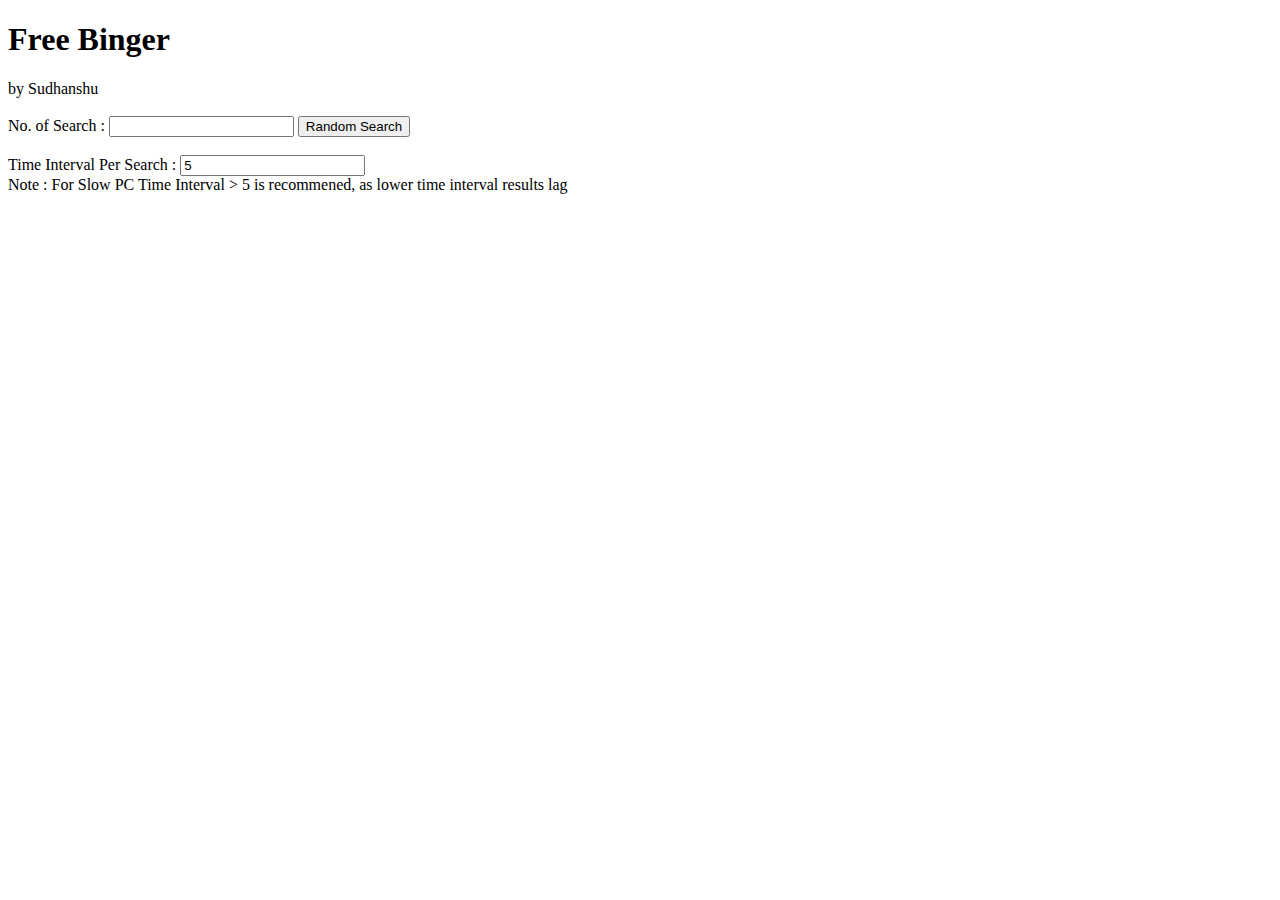
<file: index.html>
<!DOCTYPE html>
<html lang="en">

<head>
  <meta charset="UTF-8">
  <link type="image/png" sizes="16x16" rel="icon" href="./logo.png">
  <title>Bing Searcher</title>
</head>

<body>
  <h1>Free Binger</h1>
  by Sudhanshu <br><br>
  No. of Search :
  <input type="number" name="No" id="No">
  <button onclick="myFunction()">Random Search</button><br><br>
  Time Interval Per Search : <input type="number" value="5" id="time"><br>
  Note : For Slow PC Time Interval > 5 is recommened, as lower time interval results lag
  <script>
    function myFunction() {
      let i = 1
      let t = 1
      let l = []
      let a = 1
      const no = parseInt(document.getElementById('No').value)
      while (a <= no) {
        l.push(Math.floor(Math.random() * 1000))
        a += 1
      }
      while (i <= no) {
        let URL = 'https://www.bing.com/search?q=' + `${l[i - 1]}`
        setTimeout(() => {
          window.open(URL, '_blank')
        }, t * 1000);
        t += 5
        i += 1
      }
    }
  </script>
</body>

</html>
</file>
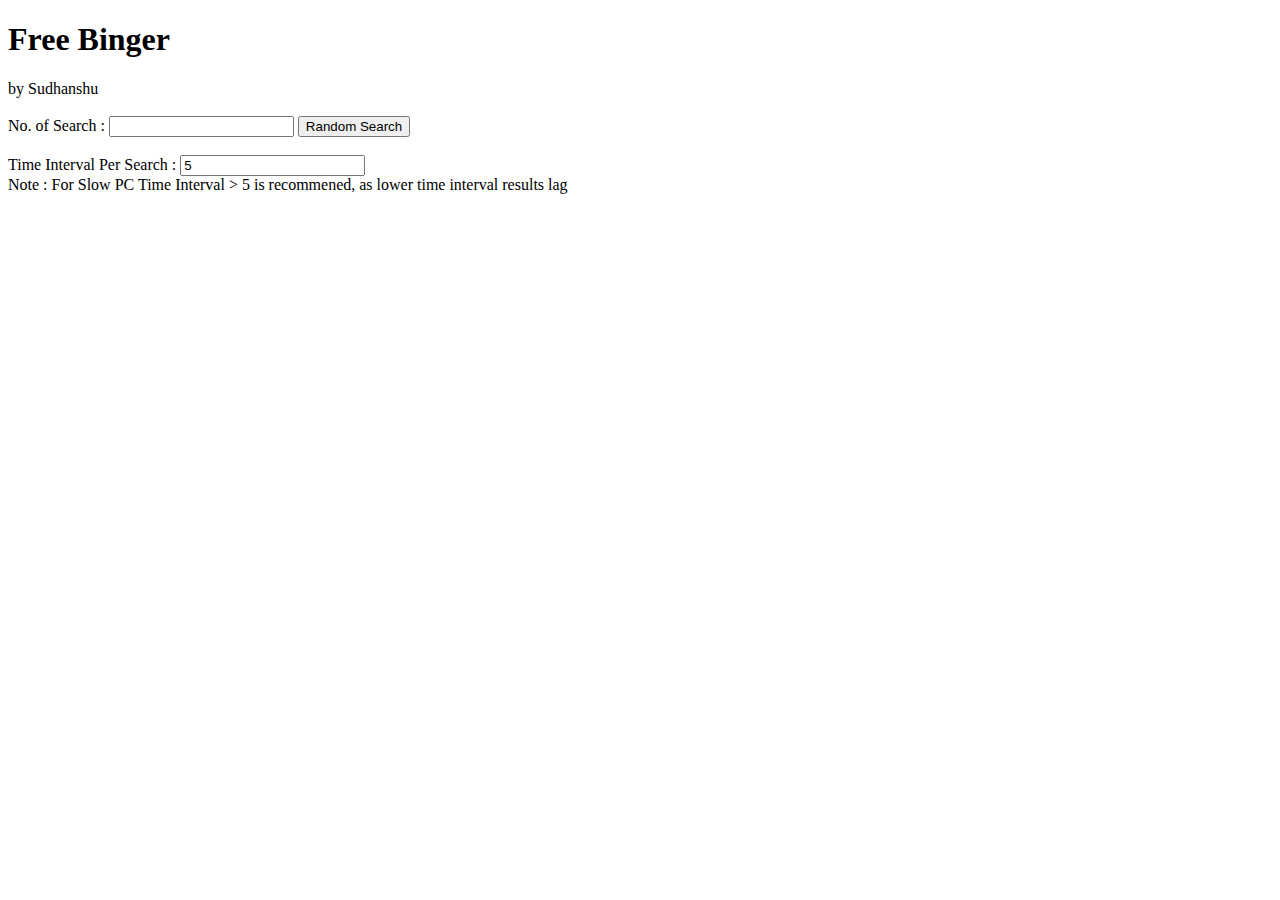
<file: Bing Searcher V1.0.html>
<!DOCTYPE html>
<html lang="en">

<head>
  <meta charset="UTF-8">
  <link type="image/png" sizes="16x16" rel="icon" href="./logo.png">
  <title>Bing Searcher</title>
</head>

<body>
  <h1>Free Binger</h1>
  by Sudhanshu <br><br>
  No. of Search :
  <input type="number" name="No" id="No">
  <button onclick="myFunction()">Random Search</button><br><br>
  Time Interval Per Search : <input type="number" value="5" id="time"><br>
  Note : For Slow PC Time Interval > 5 is recommened, as lower time interval results lag
  <script>
    function myFunction() {
      let i = 1
      let t = 1
      let l = []
      let a = 1
      const time = parseInt(document.getElementById('time').value)
      const no = parseInt(document.getElementById('No').value)
      while (a <= no) {
        l.push(Math.floor(Math.random() * 1000))
        a += 1
      }
      while (i <= no) {
        let URL = 'https://www.bing.com/search?q=' + `${l[i - 1]}`
        setTimeout(() => {
          window.open(URL, '_blank')
        }, t * 1000);
        t += time
        i += 1
      }
    }
  </script>
</body>

</html>
</file>
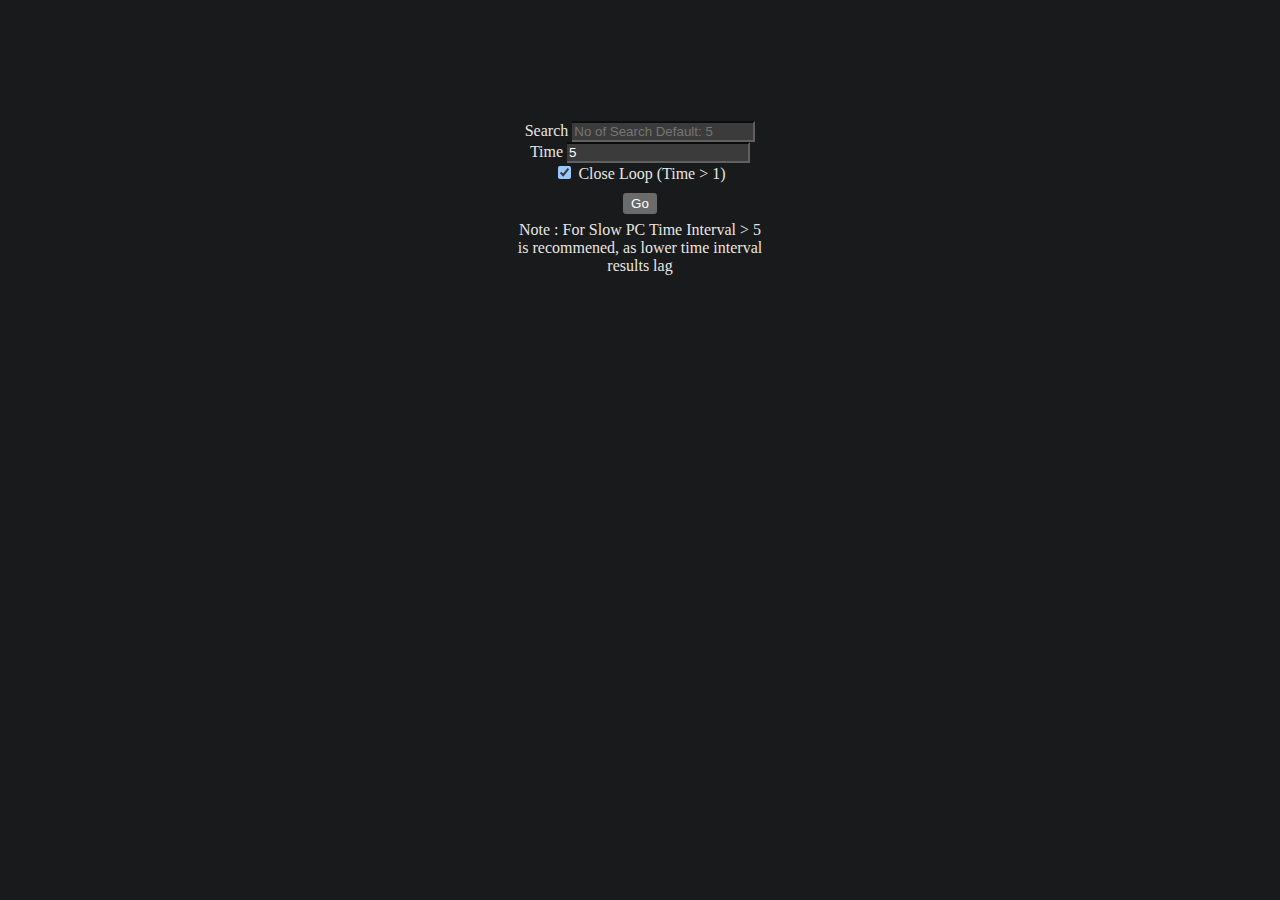
<file: Bing Searcher.html>
<!DOCTYPE html>
<html lang="en">

<head>
  <meta charset="UTF-8">
  <link type="image/png" sizes="16x16" rel="icon" href="./logo.png">
  <title>Bing Searcher</title>
  <link href="https://cdn.jsdelivr.net/npm/bootstrap@5.3.0-alpha3/dist/css/bootstrap.min.css" rel="stylesheet"
    integrity="sha384-KK94CHFLLe+nY2dmCWGMq91rCGa5gtU4mk92HdvYe+M/SXH301p5ILy+dN9+nJOZ" crossorigin="anonymous">
  <link rel="stylesheet" href="style.css">

</head>

<body>
  <div style="margin: auto;position: relative;text-align: center;top: 50%;width: 20%;">
    <div class="input-group input-group-sm mb-3">
      <span class="input-group-text pInput" id="No">Search</span>
      <input type="number" class="form-control pInput" style="border-left: 0;" aria-label="Sizing example input"
        aria-describedby="inputGroup-sizing-sm" placeholder="No of Search Default: 5">
    </div>
    <div class="input-group input-group-sm mb-3">
      <span class="input-group-text pInput" id="inputGroup-sizing-sm">Time</span>
      <input type="number" class="form-control pInput" style="border-left: 0;" id="time"
        aria-label="Sizing example input" aria-describedby="inputGroup-sizing-sm" placeholder="Time Interval" value="5">
    </div>
    <div class="form-check form-switch">
      <input class="form-check-input" type="checkbox" role="switch" id="check" checked>
      <label class="form-check-label" for="flexSwitchCheckChecked">Close Loop (Time > 1)</label>
    </div>
    <button type="button" class="btn btn-outline-success" style="margin-top: 10px;" onclick="myFunction()">Go</button>
    <div style="margin-top: 3%;">Note : For Slow PC Time Interval > 5 is recommened, as lower time interval results lag
    </div>
  </div>
  </div>

  <script>
    function myFunction() {
      let i = 1
      let t = 1
      let l = []
      let a = 1
      const time = parseInt(document.getElementById('time').value)
      let no = 5
      if (document.getElementById('No').value) {
        no = 5
      }
      while (a <= no) {
        l.push(Math.floor(Math.random() * 1000))
        a += 1
      }
      let live = 0
      let website = []
      const check = document.getElementById('check').checked
      word = ['consider', 'minute', 'accord', 'evident', 'practice', 'intend', 'concern', 'commit', 'issue', 'approach', 'establish', 'utter', 'conduct', 'engage', 'obtain', 'scarce', 'policy', 'straight', 'stock', 'apparent', 'property', 'fancy', 'concept', 'court', 'appoint', 'passage', 'vain', 'instance', 'coast', 'project', 'commission', 'constant', 'circumstances', 'constitute', 'level', 'affect', 'institute', 'render',
        'appeal', 'generate', 'theory', 'range', 'campaign', 'league', 'labor', 'confer', 'grant', 'dwell', 'entertain', 'contract', 'earnest', 'yield', 'wander', 'insist', 'knight', 'convince', 'inspire', 'convention', 'skill', 'harry', 'financial', 'reflect', 'novel', 'furnish', 'compel', 'venture', 'territory', 'temper', 'bent', 'intimate', 'undertake', 'majority', 'assert', 'crew', 'chamber', 'humble', 'scheme', 'keen',
        'liberal', 'despair', 'tide', 'attitude', 'justify', 'flag', 'merit', 'manifest', 'notion', 'scale', 'formal', 'resource', 'persist', 'contempt', 'tour', 'plead', 'weigh', 'mode', 'distinction', 'inclined', 'attribute', 'exert', 'oppress', 'contend', 'stake', 'toil', 'perish', 'disposition', 'rail', 'cardinal', 'boast', 'advocate', 'bestow', 'allege', 'notwithstanding', 'lofty', 'multitude', 'steep', 'heed', 'modest',
        'partial', 'apt', 'esteem', 'credible', 'provoke', 'tread', 'ascertain', 'fare', 'cede', 'perpetual', 'decree', 'contrive', 'derived', 'elaborate', 'substantial', 'frontier', 'facile', 'cite', 'warrant', 'sob', 'rider', 'dense', 'afflict', 'flourish', 'ordain', 'pious', 'vex', 'gravity', 'suspended', 'conspicuous', 'retort', 'jet', 'bolt', 'assent', 'purse', 'plus', 'sanction', 'proceeding', 'exalt', 'siege', 'malice',
        'extravagant', 'wax', 'throng', 'venerate', 'assail', 'sublime', 'exploit', 'exertion', 'kindle', 'endow', 'imposed', 'humiliate', 'suffrage', 'ensue', 'brook', 'gale', 'muse', 'satire', 'intrigue', 'indication', 'dispatch', 'cower', 'wont', 'tract', 'canon', 'impel', 'latitude', 'vacate', 'undertaking', 'slay', 'predecessor', 'delicacy', 'forsake', 'beseech', 'philosophical', 'grove', 'frustrate', 'illustrious', 'device',
        'accede', 'fervent', 'cohere', 'tribunal', 'austere', 'recovering', 'stratum', 'conscientious', 'arbitrary', 'exasperate', 'conjure', 'ominous', 'edifice', 'elude', 'pervade', 'foster', 'admonish', 'repeal', 'retiring', 'incidental', 'acquiesce', 'slew', 'usurp', 'sentinel', 'precision', 'depose', 'wanton', 'odium', 'precept', 'deference', 'fray', 'candid', 'enduring', 'impertinent', 'bland', 'insinuate', 'nominal',
        'morbid', 'ranging', 'pacify', 'pastoral', 'dogged', 'ebb', 'aide', 'appease', 'stipulate', 'recourse', 'constrained', 'bate', 'aversion', 'conceit', 'loath', 'rampart', 'extort', 'tarry', 'perpetrate', 'decorum', 'luxuriant', 'cant', 'enjoin', 'avarice', 'edict', 'disconcert', 'symmetry', 'capitulate', 'arbitrate', 'cleave', 'append', 'visage', 'horde', 'parable', 'chastise', 'foil', 'veritable', 'grapple', 'gentry',
        'outskirts', 'bulwark', 'swerve', 'gird', 'betrothed', 'prospective', 'advert', 'peremptory', 'rudiment', 'deduce', 'halting', 'ignominy', 'ideology', 'pallid', 'chagrin', 'obtrude', 'audacious', 'construe', 'ford', 'repast', 'stint', 'fresco', 'dutiful', 'hew', 'parity', 'affable', 'interminable', 'pillage', 'foreboding', 'rend', 'livelihood', 'deign', 'capricious', 'stupendous', 'chaff', 'innate', 'reverie', 'wrangle',
        'crevice', 'ostensible', 'craven', 'vestige', 'plumb', 'reticent', 'propensity', 'chide', 'espouse', 'raiment', 'intrepid', 'seemly', 'allay', 'fitful', 'erode', 'unaffected', 'canto', 'docile', 'patronize', 'teem', 'estrange', 'spat', 'warble', 'mien', 'sate', 'constituency', 'patrician', 'parry', 'practitioner', 'ravel', 'infest', 'actuate', 'surly', 'convalesce', 'demoralize', 'devolve', 'alacrity', 'waive', 'unwonted',
        'seethe', 'scrutinize', 'diffident', 'execrate', 'implacable', 'pique', 'mite', 'encumber', 'uncouth', 'petulant', 'expiate', 'cavalier', 'banter', 'bluster', 'debase', 'retainer', 'subjugate', 'extol', 'fraught', 'august', 'fissure', 'knoll', 'callous', 'inculcate', 'nettle', 'blanch', 'inscrutable', 'tenacious', 'thrall', 'exigency', 'disconsolate', 'impetus', 'imposition', 'auspices', 'sonorous', 'exploitation', 'bane',
        'dint', 'ignominious', 'amicable', 'onset', 'conservatory', 'zenith', 'voluble', 'yeoman', 'levity', 'rapt', 'sultry', 'pinion', 'axiom', 'descry', 'retinue', 'functionary', 'imbibe', 'diversified', 'maraud', 'grudging', 'partiality', 'philology', 'wry', 'caucus', 'permeate', 'propitious', 'salient', 'propitiate', 'excise', 'betoken', 'palatable', 'upbraid', 'renegade', 'hoary', 'pedantic', 'coy', 'troth', 'encroachment',
        'belie', 'armada', 'succor', 'imperturbable', 'irresolute', 'knack', 'unseemly', 'accentuate', 'divulge', 'brawn', 'burnish', 'palpitate', 'promiscuous', 'dissemble', 'flotilla', 'invective', 'hermitage', 'despoil', 'sully', 'malevolent', 'irksome', 'prattle', 'subaltern', 'welt', 'wreak', 'tenable', 'inimitable', 'depredation', 'amalgamate', 'immutable', 'proxy', 'dote', 'reactionary', 'rationalism', 'endue', 'discriminating',
        'brooch', 'pert', 'disembark', 'aria', 'trappings', 'abet', 'clandestine', 'distend', 'glib', 'pucker', 'rejoinder', 'spangle', 'blighted', 'nicety', 'aggrieve', 'vestment', 'urbane', 'defray', 'spectral', 'munificent', 'dictum', 'fad', 'scabbard', 'adulterate', 'beleaguer', 'gripe', 'remission', 'exorbitant', 'invocation', 'cajole', 'inclusive', 'interdict', 'abase', 'obviate', 'hurtle', 'unanimity', 'mettle', 'interpolate',
        'refractory', 'dregs', 'ascendancy', 'supercilious', 'pundit', 'commiserate', 'alcove', 'assay', 'parochial', 'conjugal', 'abjure', 'frieze', 'ornate', 'inflammatory', 'machination', 'mendicant', 'meander', 'bullion', 'diffidence', 'makeshift', 'husbandry', 'podium', 'dearth', 'granary', 'whet', 'imposture', 'diadem', 'fallow', 'hubbub', 'dispassionate', 'harrowing', 'askance', 'lancet', 'rankle', 'ramify', 'gainsay', 'polity',
        'credence', 'indemnify', 'ingratiate', 'declivity', 'importunate', 'passe', 'whittle', 'repine', 'flay', 'larder', 'threadbare', 'grisly', 'untoward', 'idiosyncrasy', 'quip', 'blatant', 'stanch', 'incongruity', 'perfidious', 'platitude', 'revelry', 'delve', 'extenuate', 'polemic', 'enrapture', 'virtuoso', 'glower', 'mundane', 'fatuous', 'incorrigible', 'postulate', 'gist', 'vociferous', 'purvey', 'baleful', 'gibe', 'dyspeptic',
        'prude', 'luminary', 'amenable', 'willful', 'overbearing', 'dais', 'automate', 'enervate', 'wheedle', 'gusto', 'bouillon', 'omniscient', 'apostate', 'carrion', 'emolument', 'ungainly', 'impiety', 'decadence', 'homily', 'avocation', 'circumvent', 'syllogism', 'collation', 'haggle', 'waylay', 'savant', 'cohort', 'unction', 'adjure', 'acrimony', 'clarion', 'turbid', 'cupidity', 'disaffected', 'preternatural', 'eschew', 'expatiate',
        'didactic', 'sinuous', 'rancor', 'puissant', 'homespun', 'embroil', 'pathological', 'resonant', 'libretto', 'flail', 'bandy', 'gratis', 'upshot', 'aphorism', 'redoubtable', 'suppliant', 'languid', 'rave', 'monetary', 'headlong', 'infallible', 'coax', 'explicate', 'gaunt', 'tureen', 'pellucid', 'euphony', 'apocryphal', 'veracious', 'pendulous', 'exegesis', 'effluvium', 'apposite', 'viscous', 'misanthrope', 'vintner', 'halcyon',
        'gruel', 'gentility', 'disapprobation', 'cameo', 'gouge', 'oratorio', 'inclement', 'scintilla', 'confluence', 'squalor', 'stricture', 'emblazon', 'augury', 'abut', 'banal', 'congeal', 'pilfer', 'malcontent', 'sublimate', 'eugenic', 'lineament', 'firebrand', 'fiasco', 'foolhardy', 'retrench', 'ulterior', 'equable', 'inured', 'invidious', 'unmitigated', 'concomitant', 'cozen', 'phlegmatic', 'dormer', 'pontifical', 'disport',
        'apologist', 'abeyance', 'enclave', 'improvident', 'disquisition', 'categorical', 'placate', 'redolent', 'felicitous', 'gusty', 'natty', 'pacifist', 'buxom', 'heyday', 'herculean', 'burgeon', 'crone', 'prognosticate', 'lout', 'simper', 'iniquitous', 'rile', 'sentient', 'garish', 'readjustment', 'erstwhile', 'aquiline', 'bilious', 'vilify', 'nuance', 'gawk', 'refectory', 'palatial', 'mincing', 'trenchant', 'emboss', 'proletarian',
        'careen', 'debacle', 'sycophant', 'crabbed', 'archetype', 'cryptic', 'penchant', 'bauble', 'mountebank', 'fawning', 'hummock', 'apotheosis', 'discretionary', 'pithy', 'comport', 'checkered', 'ambrosia', 'factious', 'disgorge', 'filch', 'wraith', 'demonstrable', 'pertinacious', 'emend', 'laggard', 'waffle', 'loquacious', 'venial', 'peon', 'effulgence', 'lode', 'fanfare', 'dilettante', 'pusillanimous', 'ingrained', 'quagmire',
        'reprobation', 'mannered', 'squeamish', 'proclivity', 'miserly', 'vapid', 'mercurial', 'perspicuous', 'nonplus', 'enamor', 'hackneyed', 'spate', 'pedagogue', 'acme', 'masticate', 'sinecure', 'indite', 'emetic', 'temporize', 'unimpeachable', 'genesis', 'mordant', 'smattering', 'anthropomorphic', 'turgid', 'malaise', 'polemical', 'gadfly', 'atavism', 'contusion', 'parsimonious', 'dulcet', 'reprise', 'anodyne', 'bemused',
        'suavity', 'stentorian', 'junket', 'appurtenance', 'nostrum', 'immure', 'astringent', 'unfaltering', 'tutelage', 'testator', 'elysian', 'fulminate', 'fractious', 'pummel', 'manumit', 'unexceptionable', 'triumvirate', 'sybarite', 'jibe', 'magisterial', 'roseate', 'obloquy', 'hoodwink', 'striate', 'arrogate', 'rarefied', 'chary', 'credo', 'superannuated', 'impolitic', 'aspersion', 'abysmal', 'poignancy', 'stilted', 'effete',
        'provender', 'endemic', 'jocund', 'procedural', 'rakish', 'skittish', 'peroration', 'nonentity', 'abstemious', 'viscid', 'doggerel', 'sleight', 'rubric', 'plenitude', 'rebus', 'wizened', 'whorl', 'fracas', 'iconoclast', 'saturnine', 'madrigal', 'discursive', 'zealot', 'moribund', 'modicum', 'connotation', 'adventitious', 'recondite', 'zephyr', 'countermand', 'captious', 'cognate', 'forebear', 'cadaverous', 'foist', 'dotage',
        'nexus', 'choleric', 'garble', 'bucolic', 'denouement', 'animus', 'overweening', 'tyro', 'preen', 'largesse', 'retentive', 'unconscionable', 'badinage', 'insensate', 'sherbet', 'beatific', 'bemuse', 'microcosm', 'factitious', 'gestate', 'traduce', 'tant', 'coiffure', 'malleable', 'rococo', 'fructify', 'nihilist', 'ellipsis', 'accolade', 'codicil', 'roil', 'grandiloquent', 'inconsequential', 'effervescence', 'stultify',
        'surreptitious', 'dissimulate', 'ruse', 'specious', 'revulsion', 'hale', 'palliate', 'obtuse', 'querulous', 'vagary', 'incipient', 'obdurate', 'grovel', 'pall', 'maxim', 'projection', 'prowess', 'dingy', 'semblance', 'tout', 'fortitude', 'asunder', 'rout', 'staid', 'beguile', 'purport', 'deprave', 'bequeath', 'enigma', 'assiduous', 'vassal', 'quail', 'pomp', 'entreat', 'impart', 'propriety', 'consecrate', 'proceeds', 'fathom',
        'objective', 'clad', 'partisan', 'faction', 'contrived', 'venerable', 'restrained', 'besiege', 'manifestation', 'rebuke', 'insurgent', 'rhetoric', 'scrupulous', 'ratify', 'stump', 'discreet', 'imposing', 'wistful', 'mortify', 'ripple', 'premise', 'subside', 'adverse', 'caprice', 'muster', 'comprehensive',]
      while (i <= no) {
        let URL = 'https://www.bing.com/search?q=' + `Meaning Of ${word[l[i - 1]]}`
        setTimeout(() => {
          let web = window.open(URL, '_blank')
          live += 1
          website.push(web)
          if (live > 2 && check == true) {
            website[live - 3].close()
          }
        }, t * 1000);
        t += time
        i += 1
      }
    }
  </script>
  <script src="https://cdn.jsdelivr.net/npm/bootstrap@5.3.0-alpha3/dist/js/bootstrap.bundle.min.js"></script>
</body>

</html>
</file>
<file: style.css>
html,
body {
  border-color: #736b5e;
  color: #e8e6e3;
  background-color: #181a1b;
  height: 50%;
}

html {
    color-scheme: dark !important;
}
/* Chrome, Safari, Edge, Opera */
input::-webkit-outer-spin-button,
input::-webkit-inner-spin-button {
  -webkit-appearance: none;
  margin: 0;
}

/* Firefox */
input[type=number] {
  -moz-appearance: textfield;
}

.pInput {
  border-color: rgb(97, 95, 95);
  border-width: 2px;

}
</file>
